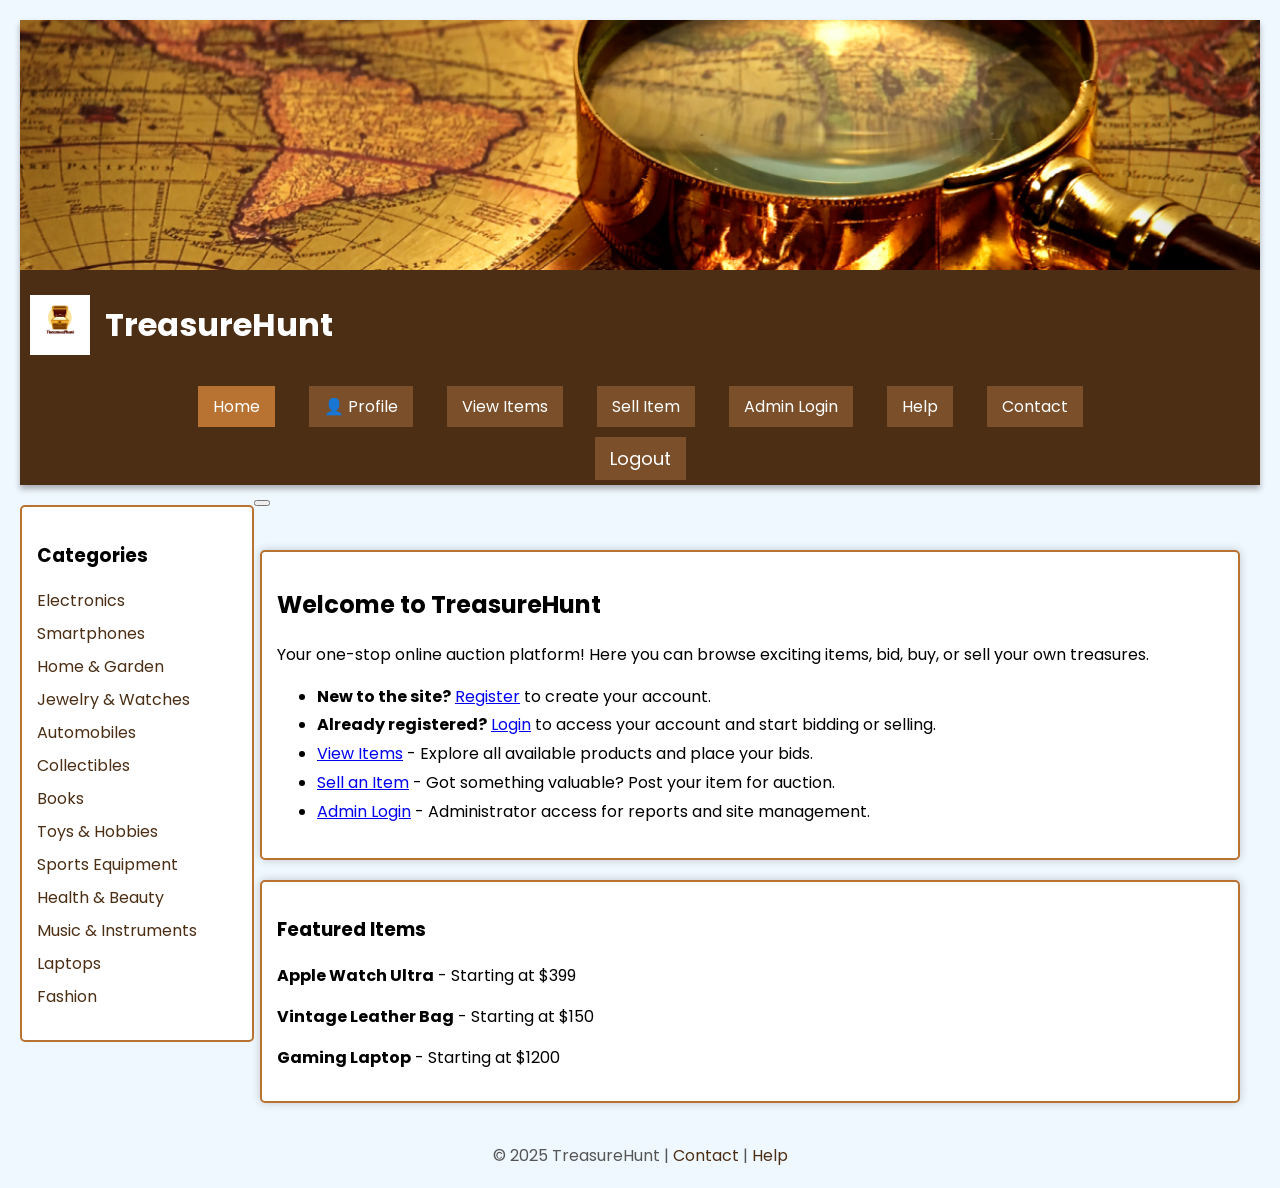
<file: Index.html>
<!DOCTYPE html>
<html lang="en">
<head>
    <meta charset="UTF-8">
    <title>TreasureHunt - Home</title>
    <link rel="stylesheet" href="style.css">
    <link href="https://fonts.googleapis.com/css2?family=Poppins:wght@400;600&display=swap" rel="stylesheet">
</head>
<body>

<header>
    <img src="treasure-hunter.png" alt="Treasure Hunt Banner" class="banner">
    <div class="header-content">
        <div class="header-left">
            <img src="Logo.png" alt="Treasure Hunt Logo" class="logo">
            <h1>TreasureHunt </h1>
        </div>

    </div>
    <nav>
        <ul>
            <li><a href="index.html" class="nav-button active">Home</a></li>
            <li><a href="UserDashboard.php" class="nav-button">👤 Profile</a></li>
            <li><a href="ViewItem.php" class="nav-button">View Items</a></li>
            <li><a href="SellItem.php" class="nav-button">Sell Item</a></li>
            <li><a href="AdminLogin.html" class="nav-button">Admin Login</a></li>
            <li><a href="Help.html" class="nav-button">Help</a></li>
            <li><a href="Contact.html" class="nav-button">Contact</a></li>
            <div id="cart-icon">
                <li><a href="logout.php" class="nav-button">Logout</a></li>
          
    </nav>
</header>

<button id="scroll-top">⬆️</button>
<button id="dark-toggle"></button>
<div class="sidebar">
    <h3>Categories</h3>
    <ul>
      <li><a href="ViewItem.php?category=Electronics"> Electronics</a></li>
      <li><a href="ViewItem.php?category=Smartphones"> Smartphones</a></li>
      <li><a href="ViewItem.php?category=Home &amp; Garden"> Home & Garden</a></li>
      <li><a href="ViewItem.php?category=Jewelry &amp; Watches"> Jewelry & Watches</a></li>
      <li><a href="ViewItem.php?category=Automobiles"> Automobiles</a></li>
      <li><a href="ViewItem.php?category=Collectibles"> Collectibles</a></li>
      <li><a href="ViewItem.php?category=Books"> Books</a></li>
      <li><a href="ViewItem.php?category=Toys &amp; Hobbies"> Toys & Hobbies</a></li>
      <li><a href="ViewItem.php?category=Sports Equipment"> Sports Equipment</a></li>
      <li><a href="ViewItem.php?category=Health &amp; Beauty"> Health & Beauty</a></li>
      <li><a href="ViewItem.php?category=Music &amp; Instruments"> Music & Instruments</a></li>
      <li><a href="ViewItem.php?category=Laptops"> Laptops</a></li>
      <li><a href="ViewItem.php?category=Fashion"> Fashion</a></li>
    </ul>
  </div>
<div class="main-content">
    <section>
        <h2>Welcome to TreasureHunt</h2>
        <p>
            Your one-stop online auction platform! Here you can browse exciting items, bid, buy, or sell your own treasures.
        </p>
        <ul style="line-height: 1.8;">
            <li><strong>New to the site?</strong> <a href="register.php">Register</a> to create your account.</li>
            <li><strong>Already registered?</strong> <a href="login.html">Login</a> to access your account and start bidding or selling.</li>
            <li><a href="ViewItem.php">View Items</a> - Explore all available products and place your bids.</li>
            <li><a href="SellItem.php">Sell an Item</a> - Got something valuable? Post your item for auction.</li>
            <li><a href="admin.php">Admin Login</a> - Administrator access for reports and site management.</li>
        </ul>
    </section>

    <section id="latest-items">
        <h3>Featured Items</h3>
        <div class="item">
            <p><strong>Apple Watch Ultra</strong> - Starting at $399</p>
        </div>
        <div class="item">
            <p><strong>Vintage Leather Bag</strong> - Starting at $150</p>
        </div>
        <div class="item">
            <p><strong>Gaming Laptop</strong> - Starting at $1200</p>
        </div>
    </section>
</div>

<footer>
    <p>&copy; 2025 TreasureHunt  | <a href="Contact.html">Contact</a> | <a href="Help.html">Help</a></p>
</footer>

<script>

document.getElementById("cart-count").innerText = localStorage.getItem("cartCount") || 0;


const scrollBtn = document.getElementById("scroll-top");
window.onscroll = function() {
    scrollBtn.style.display = (document.documentElement.scrollTop > 100) ? "block" : "none";
};
scrollBtn.onclick = function() {
    window.scrollTo({ top: 0, behavior: 'smooth' });
};


const darkToggle = document.getElementById("dark-toggle");
darkToggle.onclick = function() {
    document.body.classList.toggle("dark-mode");
    darkToggle.textContent = document.body.classList.contains("dark-mode") ? "☀️" : "🌙";
};

function checkLogin(destination) {
    if (localStorage.getItem("isLoggedIn") === "true") {
        window.location.href = destination;
    } else {
        alert("To buy or sell, you need to register. It takes just 5 minutes!");
        window.location.href = "Register.html";
    }
}
</script>

</body>
</html>
</file>
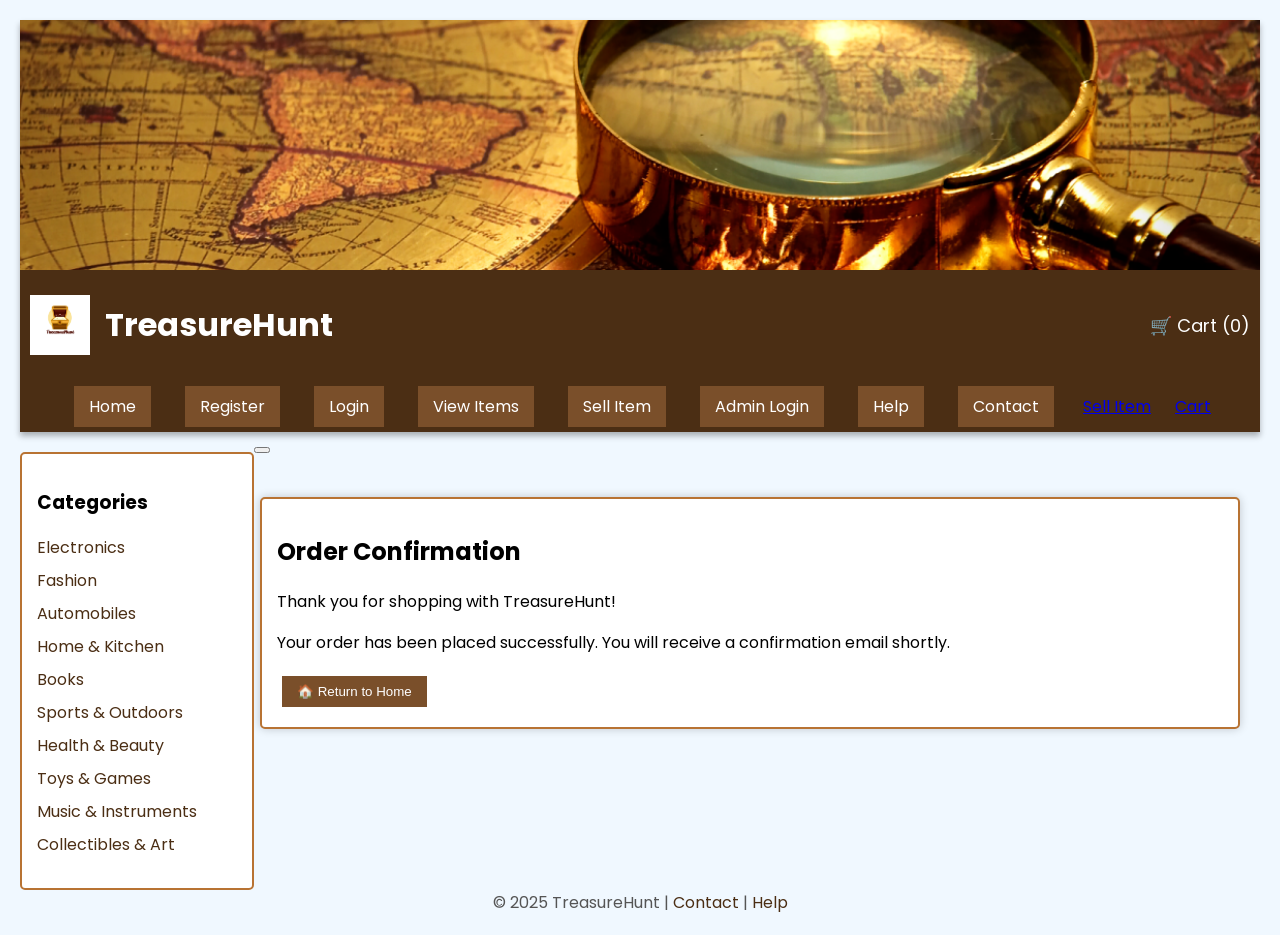
<file: Checkout.html>
<!DOCTYPE html>
<html lang="en">
<head>
    <meta charset="UTF-8">
    <title>TreasureHunt - Checkout</title>
    <link rel="stylesheet" href="style.css">
    <link href="https://fonts.googleapis.com/css2?family=Poppins:wght@400;600&display=swap" rel="stylesheet">
</head>
<body>

<header>
    <img src="treasure-hunter.png" alt="Treasure Hunt Banner" class="banner">
    <div class="header-content">
        <div class="header-left">
            <img src="Logo.png" alt="Treasure Hunt Logo" class="logo">
            <h1>TreasureHunt </h1>
        </div>
        <div id="cart-icon">
            <a href="Cart.html">🛒 Cart (<span id="cart-count">0</span>)</a>
        </div>
    </div>
    <nav>
        <ul>
            <li><a href="TresureHunt.html" class="nav-button">Home</a></li>
            <li><a href="Register.html" class="nav-button">Register</a></li>
            <li><a href="login.html" class="nav-button">Login</a></li>
            <li><a href="ViewItem.html" class="nav-button">View Items</a></li>
            <li><a href="Sell.html" class="nav-button">Sell Item</a></li>
            <li><a href="Admin.html" class="nav-button">Admin Login</a></li>
            <li><a href="Help.html" class="nav-button">Help</a></li>
            <li><a href="Contact.html" class="nav-button">Contact</a></li>
            <li><a href="#" onclick="checkLogin('Sell.html')">Sell Item</a></li>
<li><a href="#" onclick="checkLogin('Cart.html')">Cart</a></li>

        </ul>
    </nav>
</header>

<button id="scroll-top"></button>
<button id="dark-toggle"></button>

<div class="sidebar">
    <h3>Categories</h3>
    <ul>
        <li><a href="ViewItem.html#electronics">Electronics</a></li>
        <li><a href="ViewItem.html#fashion">Fashion</a></li>
        <li><a href="ViewItem.html#automobiles">Automobiles</a></li>
        <li><a href="ViewItem.html#home">Home & Kitchen</a></li>
        <li><a href="ViewItem.html#books">Books</a></li>
        <li><a href="ViewItem.html#sports">Sports & Outdoors</a></li>
        <li><a href="ViewItem.html#health">Health & Beauty</a></li>
        <li><a href="ViewItem.html#toys">Toys & Games</a></li>
        <li><a href="ViewItem.html#music">Music & Instruments</a></li>
        <li><a href="ViewItem.html#collectibles">Collectibles & Art</a></li>
    </ul>
    </div>
    

<div class="main-content">
    <section>
        <h2>Order Confirmation</h2>
        <p>Thank you for shopping with TreasureHunt!</p>
        <p>Your order has been placed successfully. You will receive a confirmation email shortly.</p>
        <button class="nav-button" onclick="window.location.href='TresureHunt.html'">🏠 Return to Home</button>
    </section>
</div>

<footer>
    <p>&copy; 2025 TreasureHunt  | <a href="Contact.html">Contact</a> | <a href="Help.html">Help</a></p>
</footer>

<script>
document.getElementById("cart-count").innerText = localStorage.getItem("cartCount") || 0;
localStorage.removeItem("cartItems");
localStorage.setItem("cartCount", 0);

const scrollBtn = document.getElementById("scroll-top");
window.onscroll = function() {
    scrollBtn.style.display = (document.documentElement.scrollTop > 100) ? "block" : "none";
};
scrollBtn.onclick = function() {
    window.scrollTo({ top: 0, behavior: 'smooth' });
};

document.getElementById("dark-toggle").onclick = function() {
    document.body.classList.toggle("dark-mode");
    this.textContent = document.body.classList.contains("dark-mode") ? "☀️" : "";
};
function checkLogin(destination) {
    if (localStorage.getItem("isLoggedIn") === "true") {
        window.location.href = destination;
    } else {
        alert("To buy or sell, You need to register. It takes 5 minutes to do it and then you can conveniently buy/Sell. Have Fun.");
        window.location.href = "Register.html";
    }
}

</script>

</body>
</html>
</file>
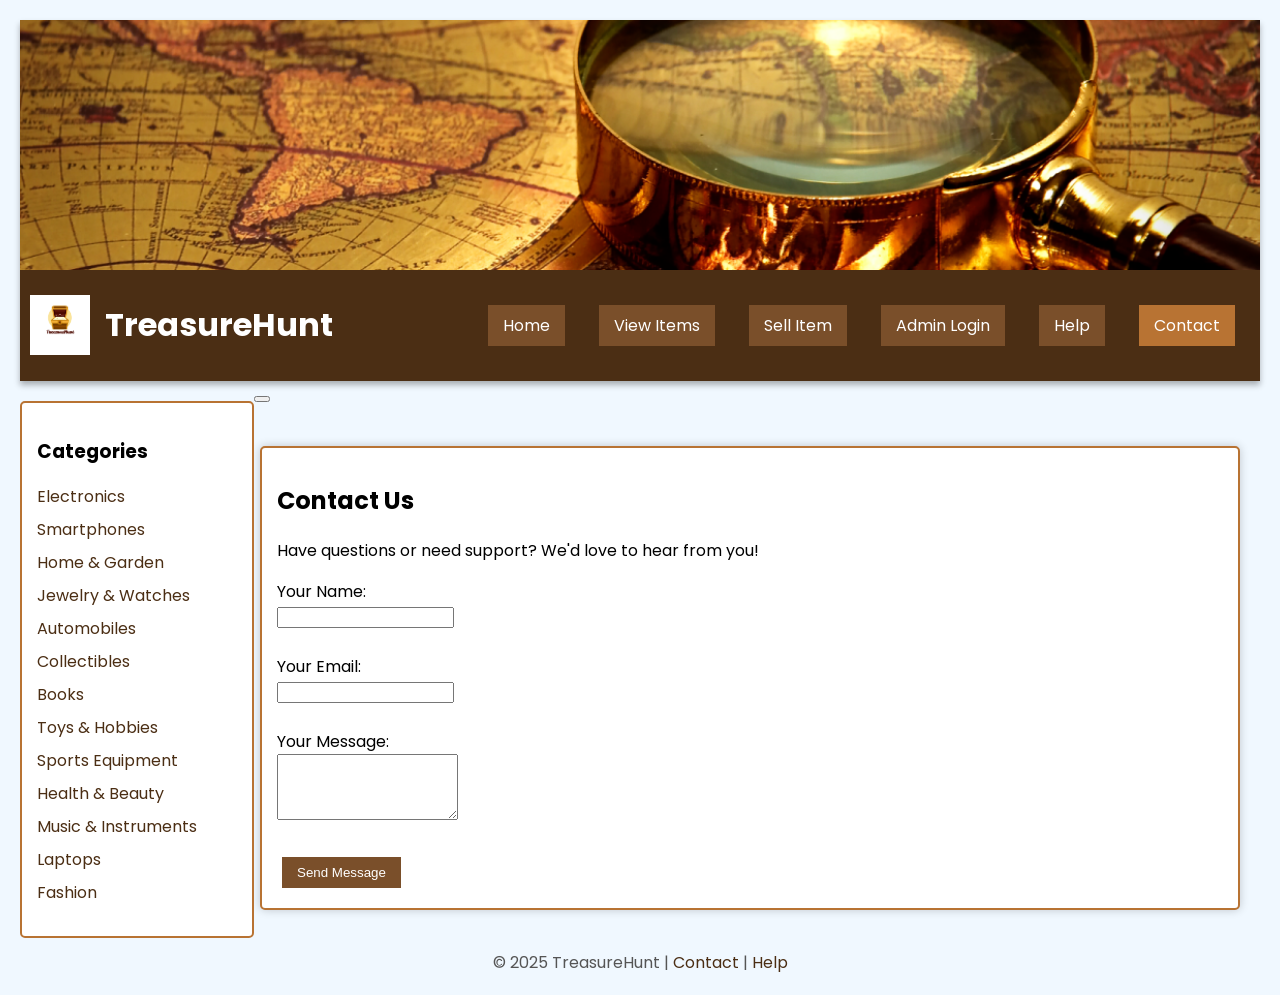
<file: Contact.html>
<!DOCTYPE html>
<html lang="en">
<head>
    <meta charset="UTF-8">
    <title>TreasureHunt - Contact</title>
    <link rel="stylesheet" href="style.css">
    <link href="https://fonts.googleapis.com/css2?family=Poppins:wght@400;600&display=swap" rel="stylesheet">
</head>
<body>

<header>
    <img src="treasure-hunter.png" alt="Treasure Hunt Banner" class="banner">
    <div class="header-content">
        <div class="header-left">
            <img src="Logo.png" alt="Treasure Hunt Logo" class="logo">
            <h1>TreasureHunt </h1>
    </div>
    <nav>
        <ul>
            <li><a href="TreasureHunt.php" class="nav-button">Home</a></li>
            <li><a href="ViewItem.html" class="nav-button">View Items</a></li>
            <li><a href="SellItem.php" class="nav-button">Sell Item</a></li>
            <li><a href="AdminLogin.html" class="nav-button">Admin Login</a></li>
            <li><a href="Help.html" class="nav-button">Help</a></li>
            <li><a href="Contact.html" class="nav-button active">Contact</a></li>
        </ul>
    </nav>
</header>

<button id="scroll-top">⬆️</button>
<button id="dark-toggle"></button>

<div class="sidebar">
    <h3> Categories</h3>
    <ul>
      <li><a href="ViewItem.php?category=Electronics"> Electronics</a></li>
      <li><a href="ViewItem.php?category=Smartphones"> Smartphones</a></li>
      <li><a href="ViewItem.php?category=Home &amp; Garden"> Home & Garden</a></li>
      <li><a href="ViewItem.php?category=Jewelry &amp; Watches"> Jewelry & Watches</a></li>
      <li><a href="ViewItem.php?category=Automobiles"> Automobiles</a></li>
      <li><a href="ViewItem.php?category=Collectibles"> Collectibles</a></li>
      <li><a href="ViewItem.php?category=Books"> Books</a></li>
      <li><a href="ViewItem.php?category=Toys &amp; Hobbies"> Toys & Hobbies</a></li>
      <li><a href="ViewItem.php?category=Sports Equipment"> Sports Equipment</a></li>
      <li><a href="ViewItem.php?category=Health &amp; Beauty">Health & Beauty</a></li>
      <li><a href="ViewItem.php?category=Music &amp; Instruments">Music & Instruments</a></li>
      <li><a href="ViewItem.php?category=Laptops"> Laptops</a></li>
      <li><a href="ViewItem.php?category=Fashion">Fashion</a></li>
    </ul>
  </div>

<div class="main-content">
    <section>
        <h2>Contact Us</h2>
        <p>Have questions or need support? We'd love to hear from you!</p>
        <form action="#" method="post">
            <label for="name">Your Name:</label><br>
            <input type="text" id="name" name="name" required><br><br>

            <label for="email">Your Email:</label><br>
            <input type="email" id="email" name="email" required><br><br>

            <label for="message">Your Message:</label><br>
            <textarea id="message" name="message" rows="4" required></textarea><br><br>

            <button type="submit" class="nav-button">Send Message</button>
        </form>
    </section>
</div>

<footer>
    <p>&copy; 2025 TreasureHunt  | <a href="Contact.html">Contact</a> | <a href="Help.html">Help</a></p>
</footer>

<script>
document.getElementById("cart-count").innerText = localStorage.getItem("cartCount") || 0;

const scrollBtn = document.getElementById("scroll-top");
window.onscroll = function() {
    scrollBtn.style.display = (document.documentElement.scrollTop > 100) ? "block" : "none";
};
scrollBtn.onclick = function() {
    window.scrollTo({ top: 0, behavior: 'smooth' });
};

document.getElementById("dark-toggle").onclick = function() {
    document.body.classList.toggle("dark-mode");
    this.textContent = document.body.classList.contains("dark-mode") ? "☀️" : "🌙";
};
</script>

</body>
</html>
</file>
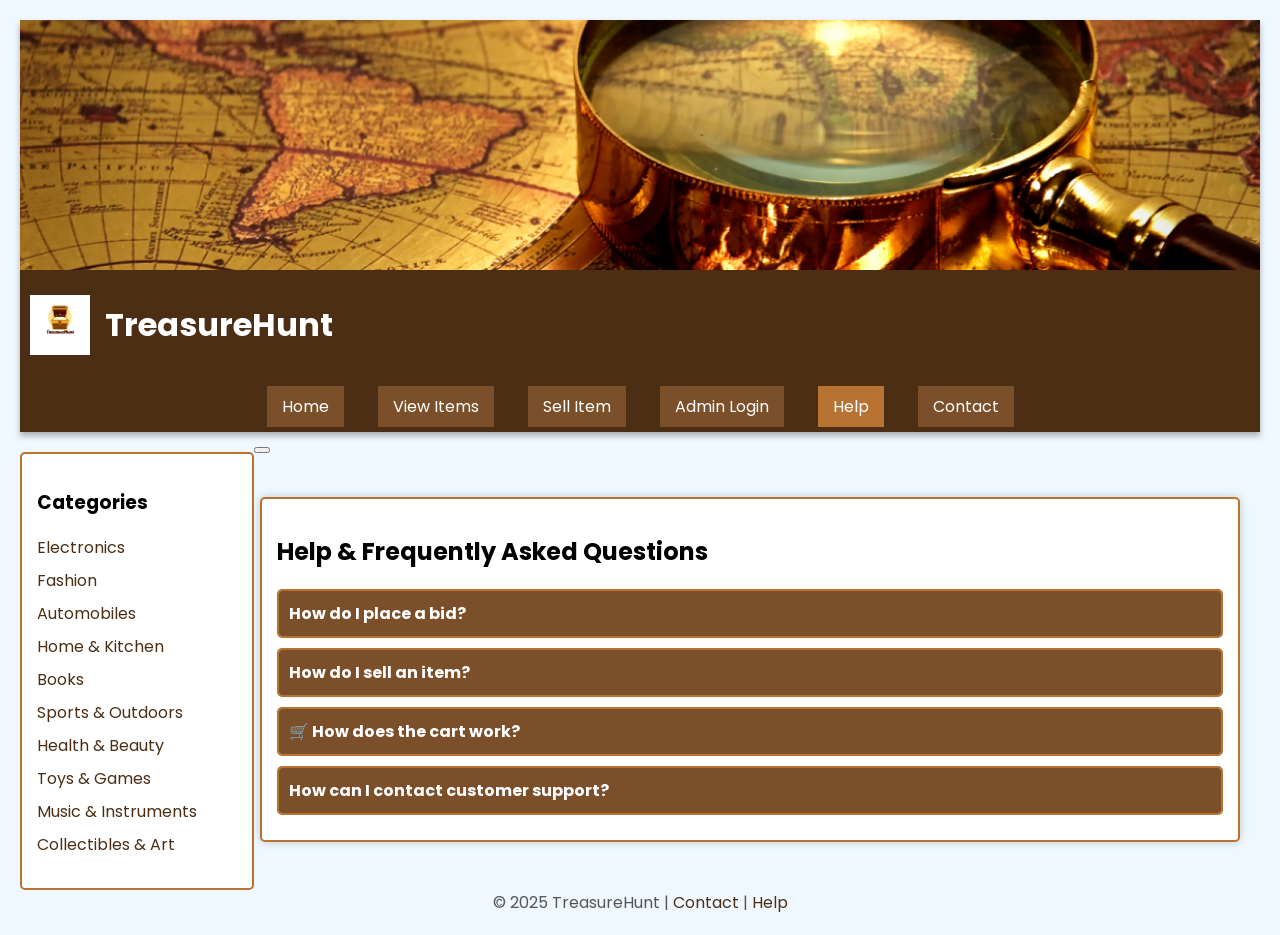
<file: Help.html>
<!DOCTYPE html>
<html lang="en">
<head>
    <meta charset="UTF-8">
    <title>TreasureHunt - Help</title>
    <link rel="stylesheet" href="style.css">
    <link href="https://fonts.googleapis.com/css2?family=Poppins:wght@400;600&display=swap" rel="stylesheet">
    <style>
    .faq-item {
        border: 2px solid #b87333;
        border-radius: 5px;
        margin-bottom: 10px;
        overflow: hidden;
    }
    .faq-item h4 {
        margin: 0;
        background-color: #7a4f2a;
        color: white;
        padding: 10px;
        cursor: pointer;
    }
    .faq-content {
        padding: 10px;
        display: none;
        background-color: #fff;
    }
    </style>
</head>
<body>

<header>
    <img src="treasure-hunter.png" alt="Treasure Hunt Banner" class="banner">
    <div class="header-content">
        <div class="header-left">
            <img src="Logo.png" alt="Treasure Hunt Logo" class="logo">
            <h1>TreasureHunt </h1>
        </div>
    </div>
    <nav>
        <ul>
            <li><a href="TreasureHunt.php" class="nav-button">Home</a></li>
            <li><a href="ViewItem.php" class="nav-button">View Items</a></li>
            <li><a href="SellItem.php" class="nav-button">Sell Item</a></li>
            <li><a href="AdminLogin.html" class="nav-button">Admin Login</a></li>
            <li><a href="Help.html" class="nav-button active">Help</a></li>
            <li><a href="Contact.html" class="nav-button">Contact</a></li>
        </ul>
    </nav>
</header>

<button id="scroll-top"></button>
<button id="dark-toggle"></button>

<div class="sidebar">
    <h3> Categories</h3>
    <ul>
        <li><a href="ViewItem.php#electronics"> Electronics</a></li>
        <li><a href="ViewItem.php#fashion"> Fashion</a></li>
        <li><a href="ViewItem.php#automobiles"> Automobiles</a></li>
        <li><a href="ViewItem.php#home"> Home & Kitchen</a></li>
        <li><a href="ViewItem.php#books"> Books</a></li>
        <li><a href="ViewItem.php#sports"> Sports & Outdoors</a></li>
        <li><a href="ViewItem.php#health"> Health & Beauty</a></li>
        <li><a href="ViewItem.php#toys"> Toys & Games</a></li>
        <li><a href="ViewItem.php#music"> Music & Instruments</a></li>
        <li><a href="ViewItem.php#collectibles"> Collectibles & Art</a></li>
    </ul>
</div>

<div class="main-content">
    <section>
        <h2>Help & Frequently Asked Questions</h2>

        <div class="faq-item">
            <h4>How do I place a bid?</h4>
            <div class="faq-content">
                <p>Visit the View Items page, choose an item, click "Place Bid" and enter your bid amount.</p>
            </div>
        </div>

        <div class="faq-item">
            <h4> How do I sell an item?</h4>
            <div class="faq-content">
                <p>Go to the Sell Item page, fill out your item details, and list it for auction.</p>
            </div>
        </div>

        <div class="faq-item">
            <h4>🛒 How does the cart work?</h4>
            <div class="faq-content">
                <p>From the View Items page, add items to your cart. Review your cart anytime and proceed to checkout.</p>
            </div>
        </div>

        <div class="faq-item">
            <h4> How can I contact customer support?</h4>
            <div class="faq-content">
                <p>Visit the Contact page to send us a message. Our support team will respond shortly.</p>
            </div>
        </div>
    </section>
</div>

<footer>
    <p>&copy; 2025 TreasureHunt  | <a href="Contact.html">Contact</a> | <a href="Help.html">Help</a></p>
</footer>

<script>
const cartCount = document.getElementById("cart-count");
if (cartCount) {
    cartCount.innerText = localStorage.getItem("cartCount") || 0;
}

const scrollBtn = document.getElementById("scroll-top");
window.onscroll = function() {
    scrollBtn.style.display = (document.documentElement.scrollTop > 100) ? "block" : "none";
};
scrollBtn.onclick = function() {
    window.scrollTo({ top: 0, behavior: 'smooth' });
};

document.getElementById("dark-toggle").onclick = function() {
    document.body.classList.toggle("dark-mode");
    this.textContent = document.body.classList.contains("dark-mode") ? "☀️" : "🌙";
};

document.querySelectorAll(".faq-item h4").forEach(h => {
    h.addEventListener("click", () => {
        const content = h.nextElementSibling;
        content.style.display = content.style.display === "block" ? "none" : "block";
    });
});
</script>

</body>
</html>
</file>
<file: style.css>
/* General Layout */
body {
    font-family: 'Poppins', Arial, sans-serif;
    margin: 20px;
    background-color: #f0f8ff;
    color: #000;
}

header {
    background-color: #4b2e14;
    color: white;
    position: relative;
    text-align: center;
    box-shadow: 0 4px 6px rgba(0, 0, 0, 0.3);
}

.banner {
    width: 100%;
    max-height: 250px;
    object-fit: cover;
    display: block;
}

.header-content {
    display: flex;
    align-items: center;
    justify-content: space-between;
    padding: 10px;
}

.header-left {
    display: flex;
    align-items: center;
}

.logo {
    height: 60px;
    margin-right: 15px;
}

#cart-icon {
    font-size: 18px;
}

#cart-icon a {
    color: white;
    text-decoration: none;
}

/* Navigation */
nav ul {
    list-style-type: none;
    padding: 0;
    margin: 0;
}

nav li {
    display: inline;
    margin: 0 10px;
}

.nav-button {
    padding: 8px 15px;
    margin: 5px;
    background-color: #7a4f2a;
    color: white;
    border: none;
    text-decoration: none;
    display: inline-block;
    text-align: center;
    transition: transform 0.2s;
}

.nav-button:hover {
    background-color: #5a3a1d;
    transform: scale(1.05);
}

.nav-button.active {
    background-color: #b87333;
}

/* Sidebar */
.sidebar {
    width: 200px;
    float: left;
    margin-top: 20px;
    background-color: #fff;
    padding: 15px;
    border: 2px solid #b87333;
    border-radius: 5px;
}

.sidebar ul {
    list-style-type: none;
    padding-left: 0;
}

.sidebar li {
    margin: 8px 0;
}

.sidebar a {
    color: #4b2e14;
    text-decoration: none;
}

.sidebar a:hover {
    text-decoration: underline;
}

/* Main Content */
.main-content {
    margin-left: 220px;
    padding: 20px;
}

#search-container {
    margin: 20px 0;
}

#search-bar {
    padding: 8px;
    width: 60%;
    border: 1px solid #b87333;
    border-radius: 4px;
}

#search-btn {
    padding: 8px 12px;
    background-color: #7a4f2a;
    color: white;
    border: none;
    border-radius: 4px;
    cursor: pointer;
}

#search-btn:hover {
    background-color: #5a3a1d;
}

section {
    margin-top: 20px;
    padding: 15px;
    background-color: white;
    border: 2px solid #b87333;
    border-radius: 5px;
    box-shadow: 0 0 10px rgba(0,0,0,0.2);
}

/* Grid-style layout */
.item-container {
    display: flex;
    flex-wrap: wrap;
    gap: 20px;
    justify-content: flex-start;
    margin-top: 10px;
}

.item-card {
    width: calc(25% - 20px);
    background-color: #fff;
    border: 1px solid #ddd;
    border-radius: 8px;
    padding: 10px;
    box-shadow: 0 2px 5px rgba(0,0,0,0.1);
    box-sizing: border-box;
    text-align: left;
    transition: transform 0.2s ease;
    display: flex;
    flex-direction: column;
    justify-content: space-between;
}

.item-card:hover {
    transform: scale(1.02);
}

.item-card img.item-img {
    width: 100%;
    height: 150px;
    object-fit: cover;
    margin-bottom: 10px;
    transition: transform 0.3s ease;
}

.item-card img.item-img:hover {
    transform: scale(1.05);
}

.item-card h4 {
    font-size: 16px;
    margin: 10px 0 5px;
}

.item-card p {
    font-size: 14px;
    margin: 4px 0;
    line-height: 1.4;
}

.item-card form,
.item-card button {
    display: inline-block;
}

.item-card form {
    margin-top: 10px;
    width: 100%;
}

.item-card input[type="number"] {
    width: 100%;
    margin-bottom: 5px;
    padding: 5px;
    box-sizing: border-box;
}

.item-card .action-buttons {
    display: flex;
    flex-wrap: wrap;
    gap: 8px;
    margin-top: 10px;
    justify-content: space-between;
}

.item-card .action-buttons button {
    flex: 1 1 45%;
    padding: 6px;
    font-size: 13px;
    background-color: #7a4f2a;
    color: white;
    border: none;
    border-radius: 4px;
    cursor: pointer;
}

.item-card .action-buttons button:hover {
    background-color: #5a3a1d;
}

/* Footer */
footer {
    text-align: center;
    margin-top: 20px;
    color: #555;
    clear: both;
}

footer a {
    color: #4b2e14;
    text-decoration: none;
}

footer a:hover {
    text-decoration: underline;
}

/* Scroll to Top Button */
#scroll-top {
    position: fixed;
    bottom: 30px;
    right: 30px;
    background-color: #7a4f2a;
    color: white;
    border: none;
    padding: 10px 12px;
    border-radius: 50%;
    cursor: pointer;
    display: none;
    font-size: 18px;
    z-index: 1000;
}

#scroll-top:hover {
    background-color: #5a3a1d;
}

/* Dark Mode Styles */
.dark-mode {
    background-color: #222;
    color: white;
}

.dark-mode header {
    background-color: #333;
}

.dark-mode .sidebar {
    background-color: #333;
    color: white;
}

.dark-mode .sidebar a {
    color: #fff;
}

.dark-mode .main-content {
    background-color: #2d2d2d;
}

.dark-mode section {
    background-color: #3a3a3a;
    border-color: #555;
}

.dark-mode footer {
    color: #aaa;
}

/* Responsive Layouts */
@media (max-width: 1200px) {
    .item-card {
        width: calc(33.333% - 20px);
    }
}

@media (max-width: 900px) {
    .item-card {
        width: calc(50% - 20px);
    }
}

@media (max-width: 768px) {
    .sidebar {
        display: none;
    }

    .main-content {
        margin-left: 0;
    }

    #search-bar {
        width: 100%;
        margin-bottom: 10px;
    }

    .header-content {
        flex-direction: column;
        align-items: flex-start;
    }

    .item-card {
        width: 100%;
    }
}
</file>
